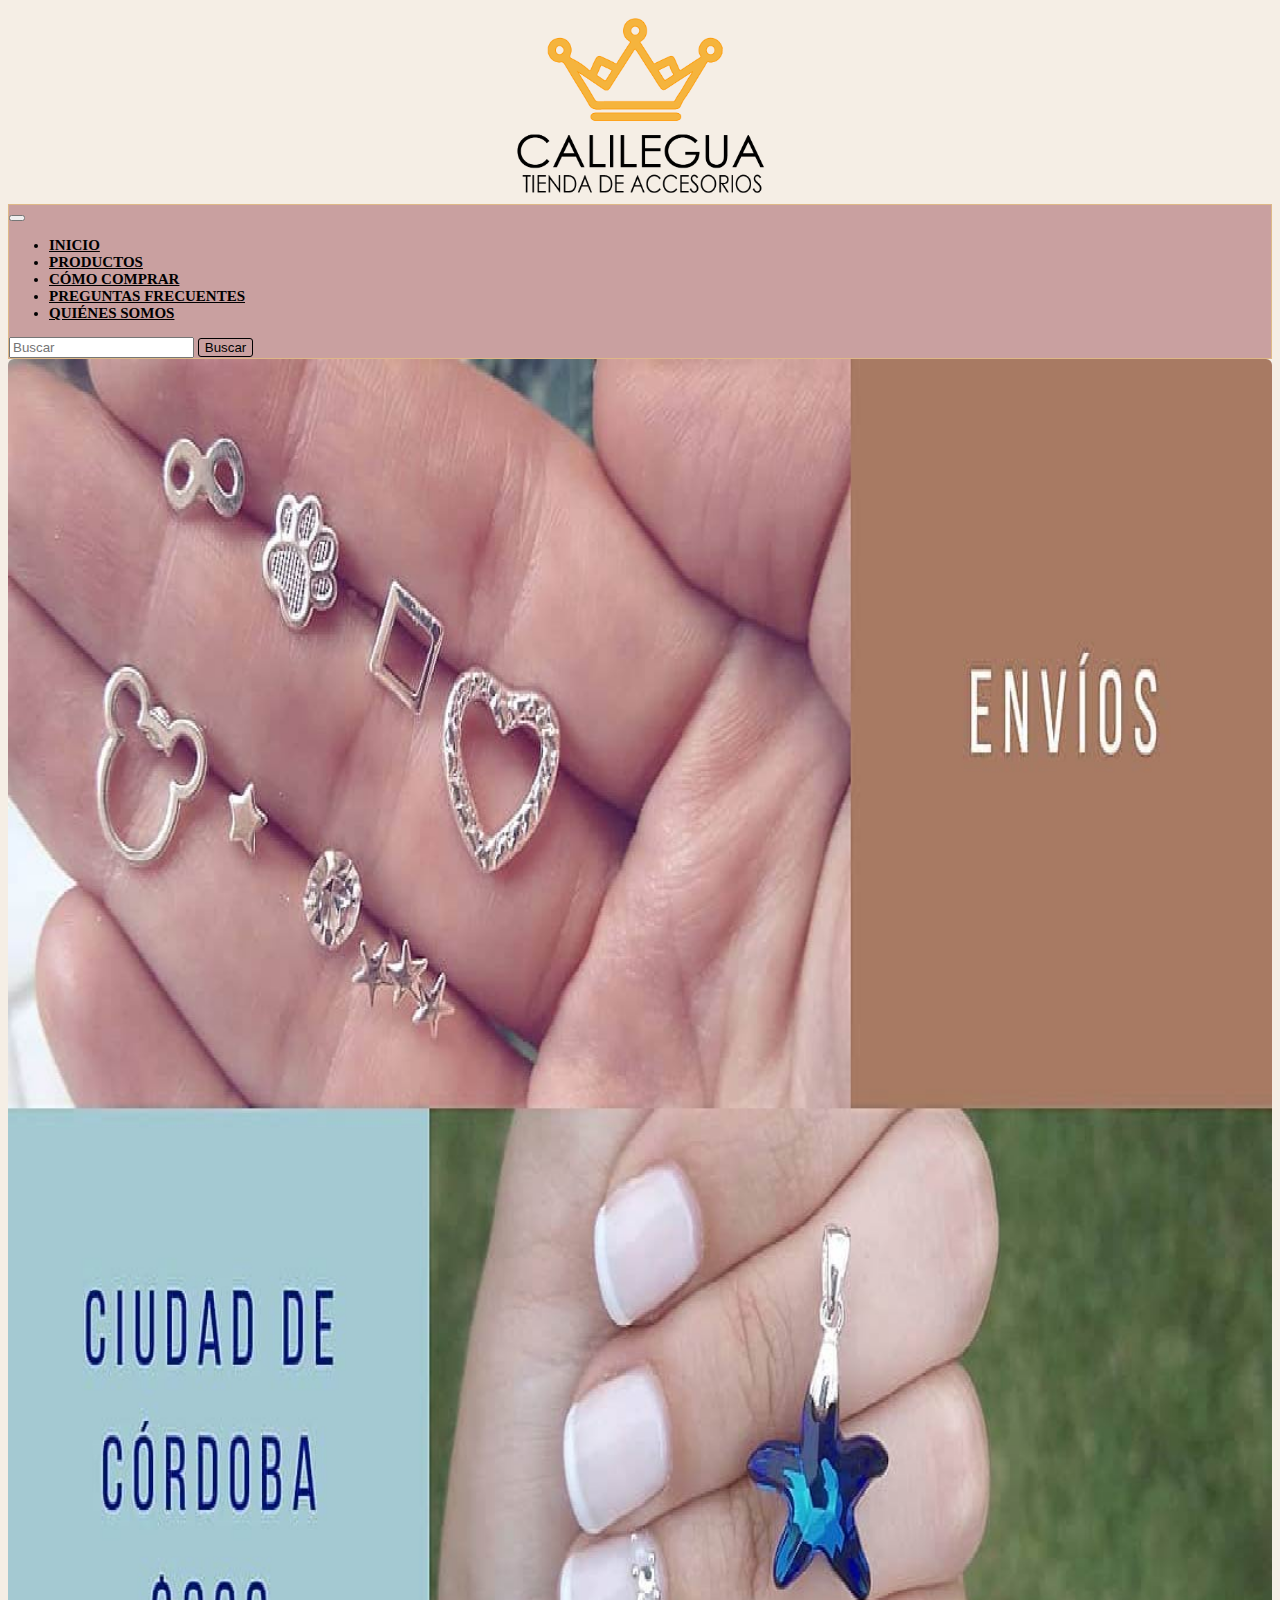
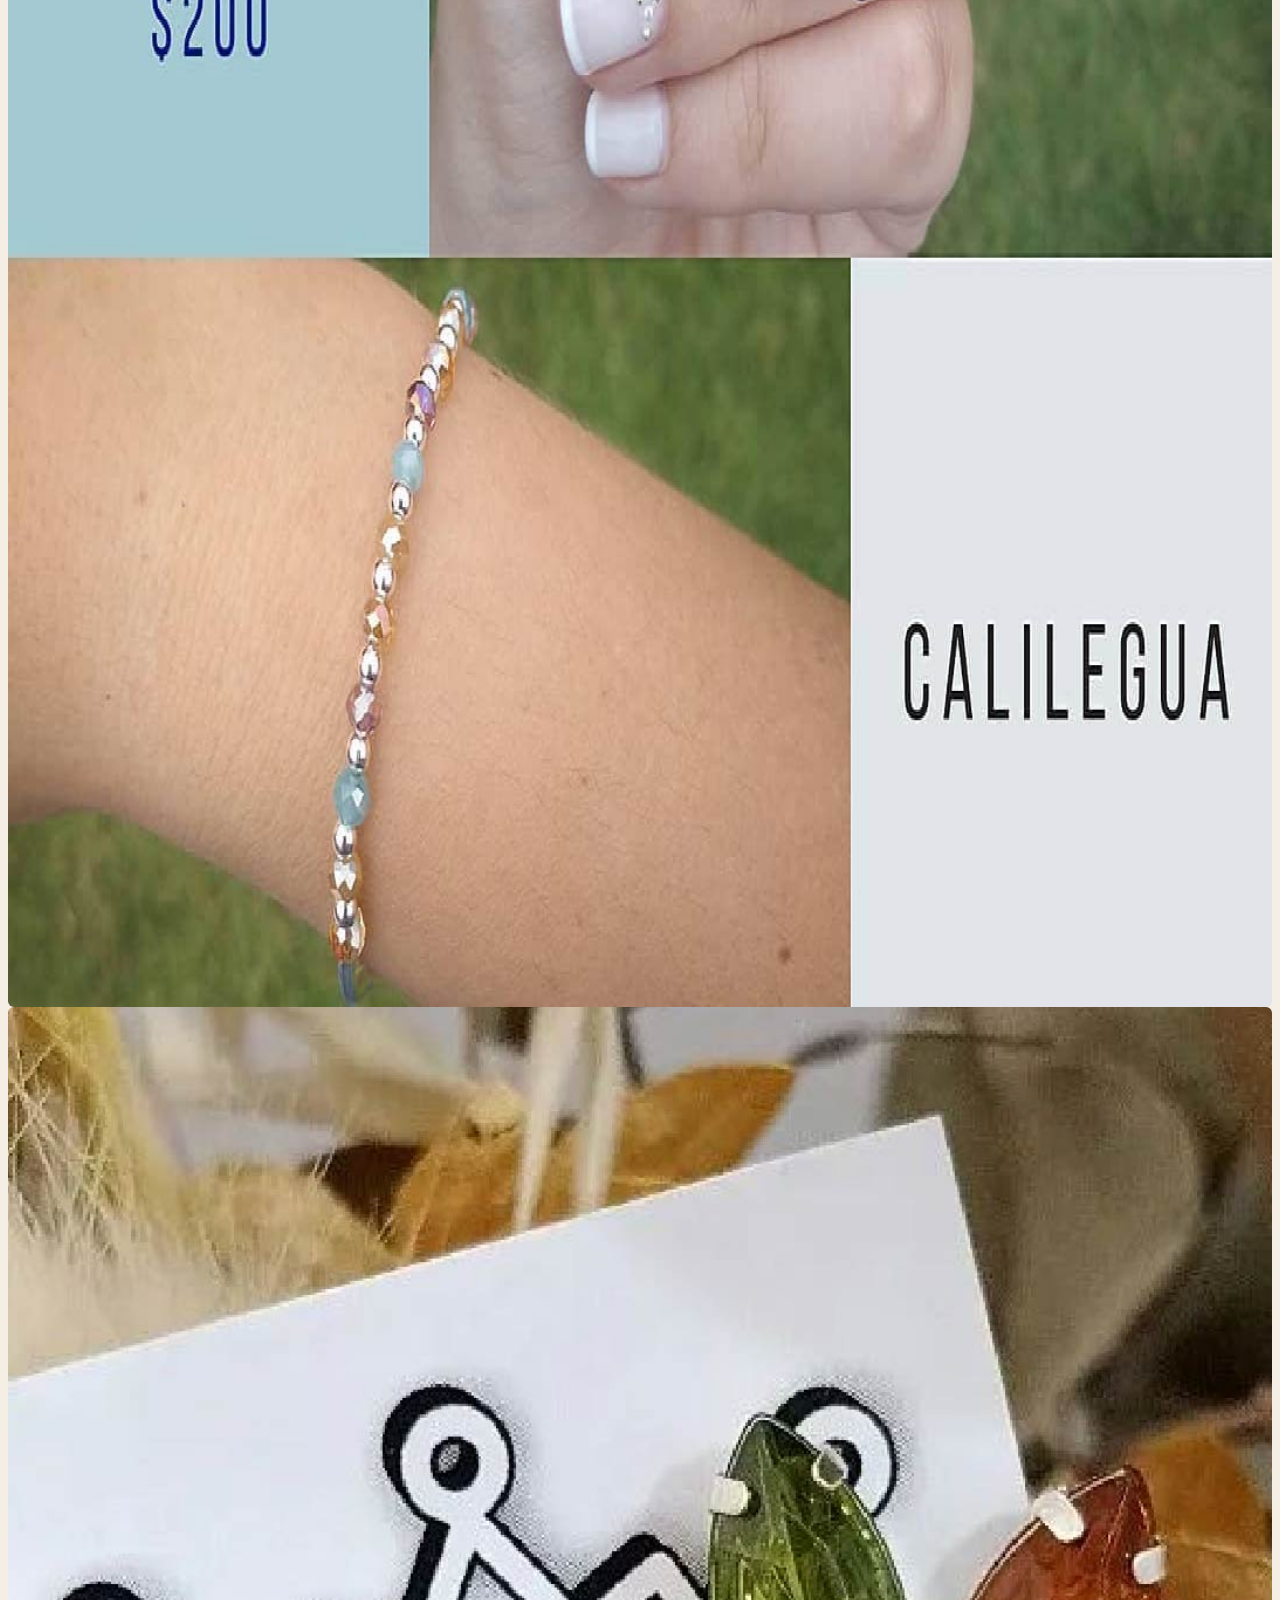
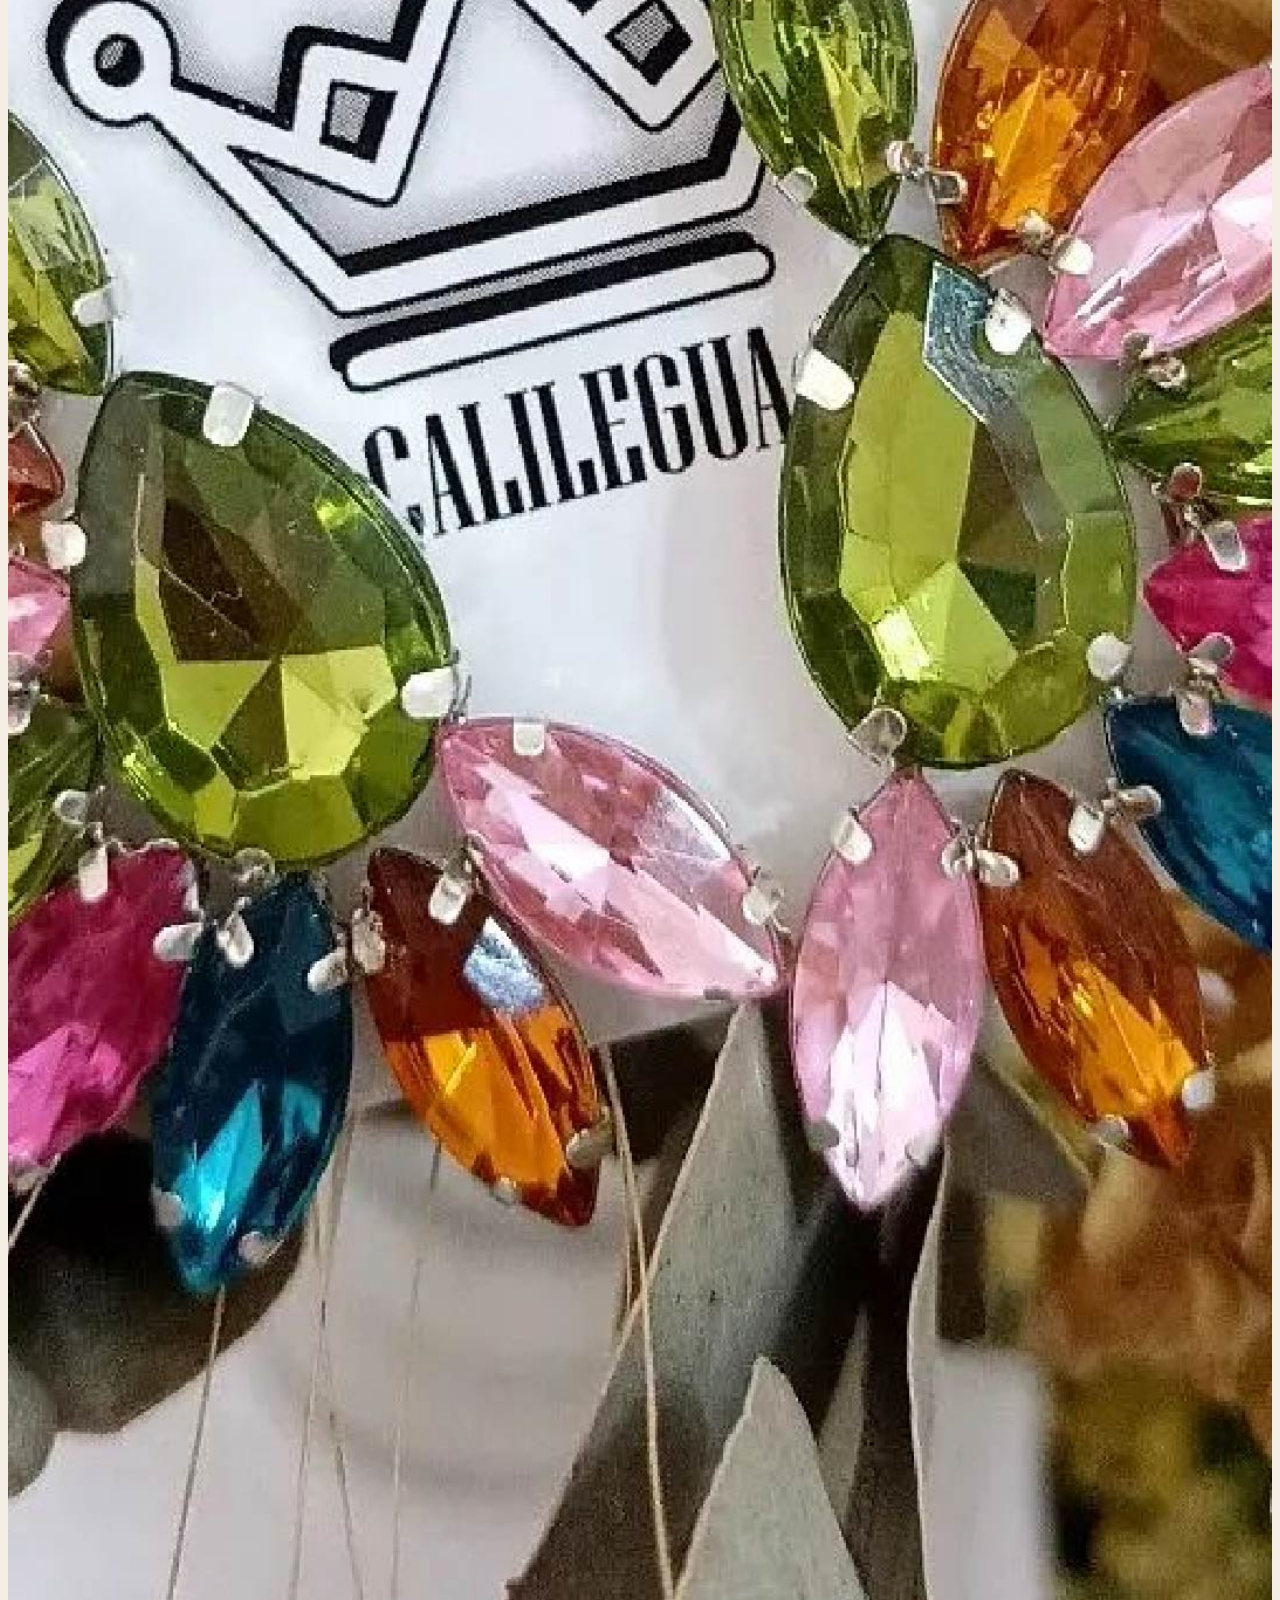
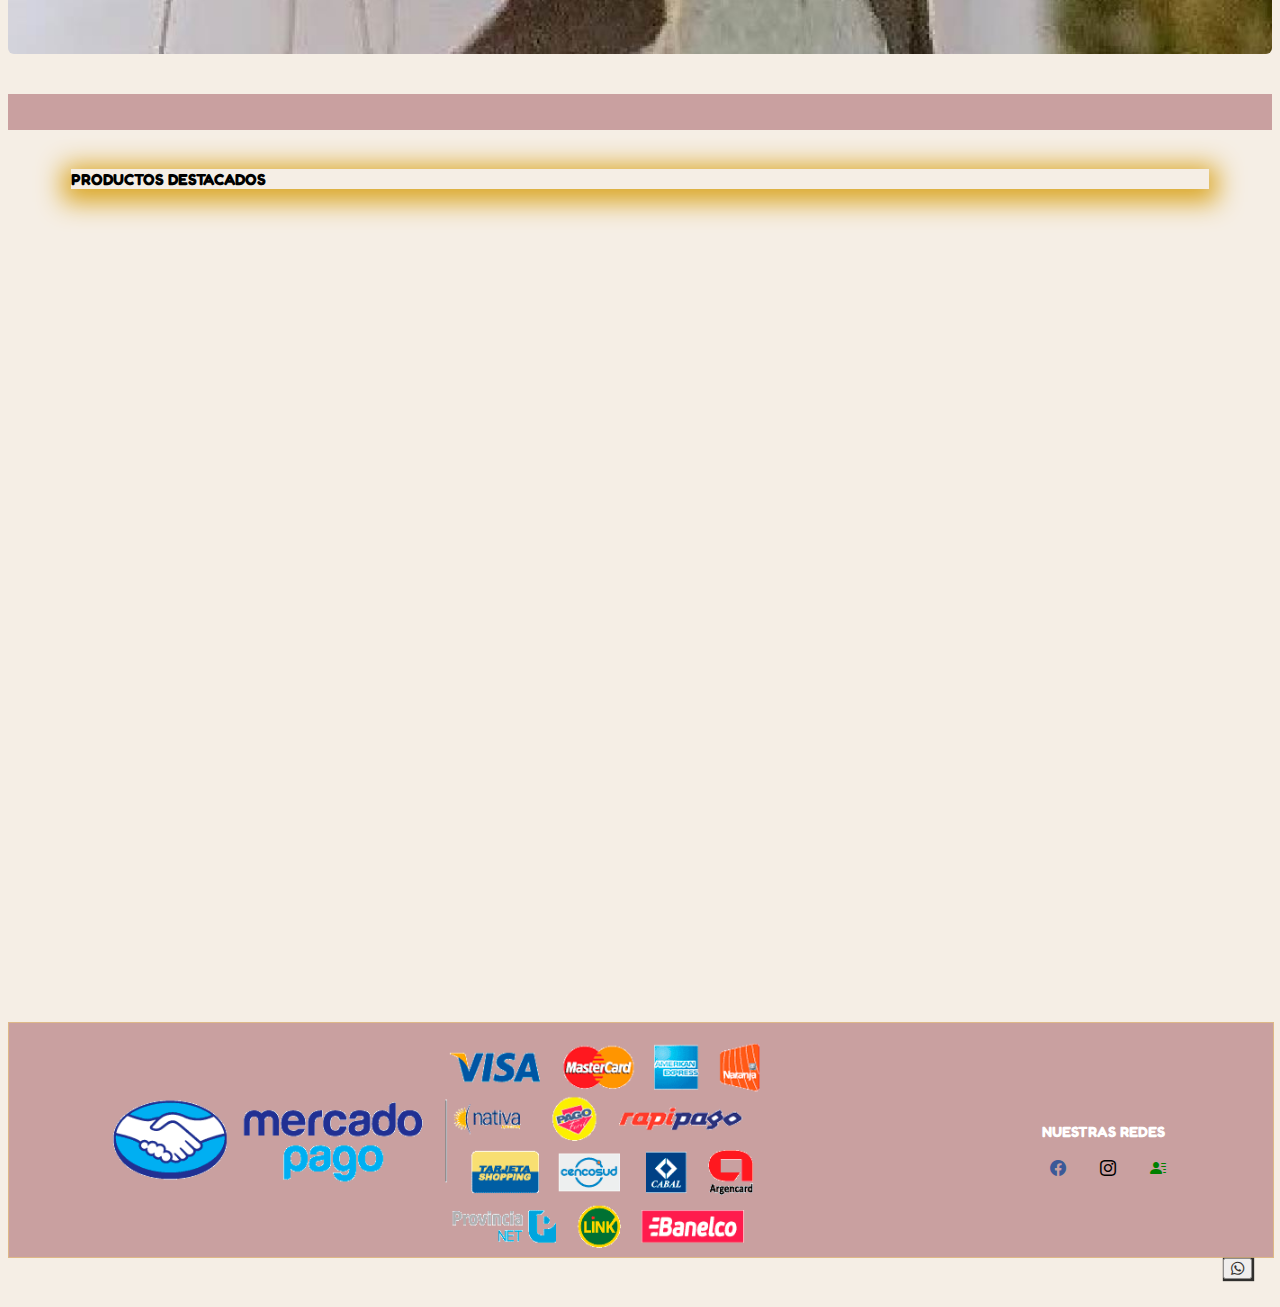
<file: index.html>
<!DOCTYPE html>
<html lang="en">
<head>
    <meta charset="UTF-8">
    <meta http-equiv="X-UA-Compatible" content="IE=edge">
    <meta name="viewport" content="width=device-width, initial-scale=1.0">
    <meta name="description" content="venta de accesorios de plata 925 y fantasia. De cordoba para todo argentina.Envios sin cargo">
    <meta name="keywords" content="plata925, plata, 925, accesorios, calilegua, anillos, aros, pulseras, ruanas, fantasia, colgates, dijes, pañuelos, colgate, collar">
    <link href="https://cdn.jsdelivr.net/npm/bootstrap@5.1.3/dist/css/bootstrap.min.css" rel="stylesheet" integrity="sha384-1BmE4kWBq78iYhFldvKuhfTAU6auU8tT94WrHftjDbrCEXSU1oBoqyl2QvZ6jIW3" crossorigin="anonymous">
    <link rel="stylesheet" href="https://cdn.jsdelivr.net/npm/bootstrap-icons@1.8.1/font/bootstrap-icons.css">
    <link rel="preconnect" href="https://fonts.googleapis.com">
    <link rel="preconnect" href="https://fonts.gstatic.com" crossorigin>
    <link href="https://fonts.googleapis.com/css2?family=Fredoka+One&display=swap" rel="stylesheet">
    <link rel="shortcut icon" href="./IMAGENES/favicon-32x32.png">
    <link rel="stylesheet" href="https://cdnjs.cloudflare.com/ajax/libs/animate.css/4.1.1/animate.min.css">
    <link rel="stylesheet" href="./css/estilo.css">
    <title>Calilegua Tienda de Accerosios-home</title>
</head>
<body>

  <!--LOGO-->
  <header class="logo">
    <a href="index.html">
      <img  src="./IMAGENES/LOGO.png" class="log" alt="logo calilegua tienda de accesorios">
    </a>
  </header>
 
  <!--BARRA NAVEGACION-->
    <nav class="navbar navbar-expand-lg navbar-light bg-nav sticky-top">
        <div class="container">
          <a class="navbar-brand" href="#"></a>
          <button class="navbar-toggler" type="button" data-bs-toggle="collapse" data-bs-target="#navbarSupportedContent" aria-controls="navbarSupportedContent" aria-expanded="false" aria-label="Toggle navigation">
            <span class="navbar-toggler-icon"></span>
          </button>
          <div class="collapse navbar-collapse" id="navbarSupportedContent">
            <ul class="navbar-nav me-auto mb-2 mb-lg-0">
              <li class="nav-item">
                <a class="nav-link" href="./index.html">INICIO</a>
              </li>
              <li class="nav-item">
                <a class="nav-link" href="./PRODUCTOS/productos.html">PRODUCTOS</a>
              </li>
              <li class="nav-item">
                <a class="nav-link" href="./COMO COMPRAR/como_comprar.html">CÓMO COMPRAR</a>
              </li>
              <li class="nav-item">
                <a class="nav-link" href="./PREGUNTAS FRECUENTES/preguntas_frecuentes.html">PREGUNTAS FRECUENTES</a>
              </li>
              <li class="nav-item">
                <a class="nav-link" href="./QUIENES SOMOS/quinessomos.html">QUIÉNES SOMOS</a>
              </li>
            </ul>
            <form class="d-flex">
              <input class="form-control me-2" type="search" placeholder="Buscar" aria-label="Search">
              <button class="btn btn-color" type="submit">Buscar</button>
            </form>
          </div>
        </div>
      </nav>
      
      <!--IMAGEN INFO-->
       <main class="conteiner">
          <div class="row">
              <div class="col-xs-6 col-ms-6 col-lg-6 p-5  fotos">  
                <img class="img1" src="./IMAGENES/foto_Mesa de trabajo 1.jpg" alt="promocion envio $200">
              </div>
              <div class="col-xs-6 col-ms-6 col-lg-6 p-5  fotos">
              <img class="img2 " src="./IMAGENES/foto2_Mesa de trabajo 1.jpg" alt="prodcutos fantasia">
              </div>
            
          </div>

          <!--CARTELES INFORMATIVOS-->
          <div class="row cajaTex">
              <div class="col-12 p-5 text-center text1">
                    <h4 class="hcartel wow animate__animated animate__zoomInUp">
                       PLATA 925 - ACCESORIOS PERSONALIZADOS 
                    </h4>
               </div>
               <div class="col-12 p-5 text-center text2">
                   <h4 class="animacion hcartel">
                        PRODUCTOS DESTACADOS 
                   </h4>
               </div>
          </div>

          <!--PRODUCTOS DESTACADOS-->
          <section class="galeria wow animate__animated animate__fadeIn">
            <div id="element">
                <img id="p1"  class="imgG" src="./IMAGENES/img1.jpg" alt="dije estrella swarovsky">
             </div>
             <div >
                <img id="p2" class="imgG" src="./IMAGENES/img2.jpg" alt="anillos flores de plata">
             </div>
             <div >
                <img id ="p3" class="imgG" src="./IMAGENES/img3.jpg" alt=" dije susanito y cadena torsada">
             </div>
             <div >
                 <img class="imgG" src="./IMAGENES/img4.jpg" alt="dije cruz inflada y cadena">
             </div>
             <div >
                <img class="imgG" src="./IMAGENES/img5.jpg" alt="tobillera hope y bolitas de colores">
             </div>
             <div >
                <img class="imgG" src="./IMAGENES/img6.jpg" alt="pañuelo">
             </div>
             <div >
                 <img class="imgG" src="./IMAGENES/img7.jpg" alt="dije ojo y cadena">
              </div>
              <div >
                 <img class="imgG" src="./IMAGENES/img8.jpg" alt="aros fantasia blancos">
              </div>
    </section>

    <!--FOOTER-->
       </main>
      <footer class="contenedorfoot">
        <div class="foot">
          <div >
            <img class="pago" src="./IMAGENES/formas-pago.png" alt="medios de pago">
        </div>
          <div class="redes">
            <div class="iconos col-xs-6 col-ms-6 col-lg-12;">
              <h4 class="txtred">
                NUESTRAS REDES
              </h4>
              <a href="https://www.facebook.com/" target="_blanck"><i class=" bi-facebook fs-2"></i></a>
              <a href="https://www.instagram.com/" target="_blanck"><i class=" bi-instagram fs-2"></i></a>
              <a href="./CONTACTO/contacto.html" target="_blanck"><i class=" bi-person-lines-fill fs-2"></i></a>
           </div>
         </div>
        </div>
        
      </footer>
      <div class="botoW fixed-bottom">
       <a href="https://web.whatsapp.com/" target="_blank"> <button type="button" class="btn btn-success bi bi-whatsapp"></button></a>
      </div>

<script src="./JAVA_/index.js"></script>      
<!--SCRIPT WOW-->
<script src="./js/wow.min.js"></script><script>new WOW().init();</script>      
<!--SCRIPT BOOTSTRAP-->
<script src="https://cdn.jsdelivr.net/npm/bootstrap@5.1.3/dist/js/bootstrap.bundle.min.js" integrity="sha384-ka7Sk0Gln4gmtz2MlQnikT1wXgYsOg+OMhuP+IlRH9sENBO0LRn5q+8nbTov4+1p" crossorigin="anonymous"></script>    
</body>
</html>
</file>
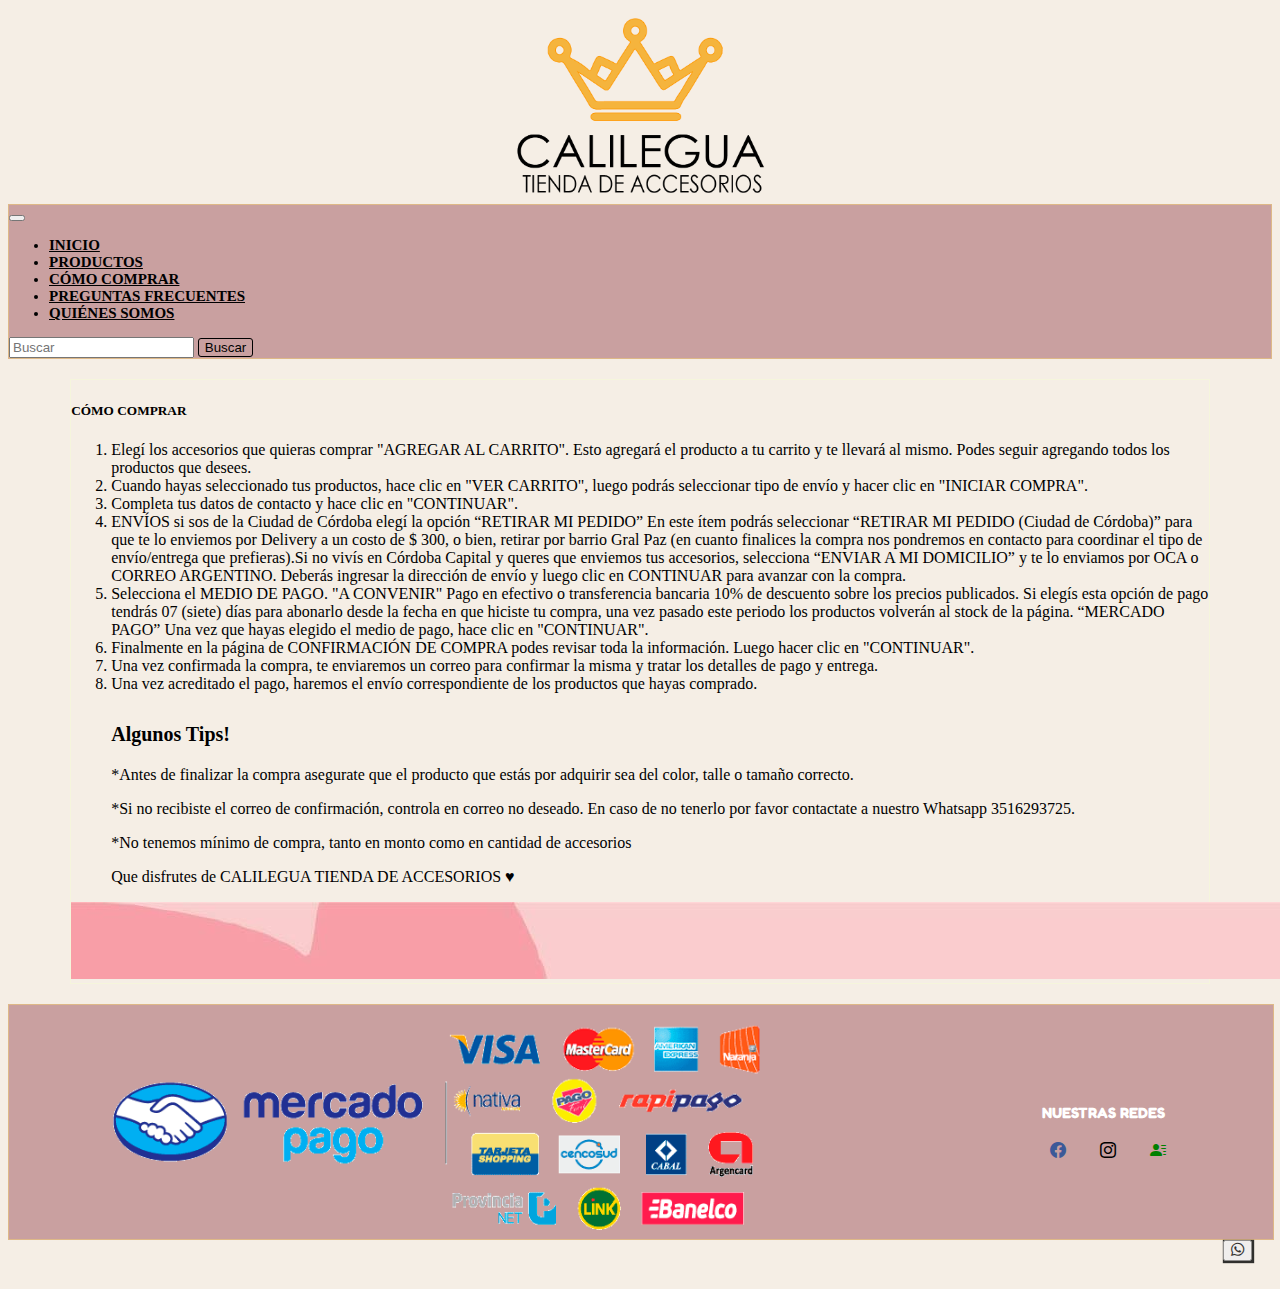
<file: COMO COMPRAR/como_comprar.html>
<!DOCTYPE html>
<html lang="en">
<head>
    <meta charset="UTF-8">
    <meta http-equiv="X-UA-Compatible" content="IE=edge">
    <meta name="viewport" content="width=device-width, initial-scale=1.0">
    <meta name="description" content="venta de accesorios de plata 925 y fantasia. De cordoba para todo argentina.Envios sin cargo">
    <meta name="keywords" content="como comprar, formas de compra, compra, comprar,plata925, plata, 925, accesorios, calilegua, anillos, aros, pulseras, ruanas, fantasia, colgates, dijes, pañuelos, colgate, collar">
    <link href="https://cdn.jsdelivr.net/npm/bootstrap@5.1.3/dist/css/bootstrap.min.css" rel="stylesheet" integrity="sha384-1BmE4kWBq78iYhFldvKuhfTAU6auU8tT94WrHftjDbrCEXSU1oBoqyl2QvZ6jIW3" crossorigin="anonymous">
    <link rel="stylesheet" href="https://cdn.jsdelivr.net/npm/bootstrap-icons@1.8.1/font/bootstrap-icons.css">
    <link rel="preconnect" href="https://fonts.googleapis.com">
    <link rel="preconnect" href="https://fonts.gstatic.com" crossorigin>
    <link href="https://fonts.googleapis.com/css2?family=Fredoka+One&display=swap" rel="stylesheet">
    <link rel="shortcut icon" href="../IMAGENES/favicon-32x32.png">
    <link rel="stylesheet" href="../css/estilo.css">
    <title>Calilegua Tienda de Accerosios-como comprar</title>
</head>
  <body>
    <!--LOGO-->
    <header class="logo">
      <a href="../index.html">
      <img  src="../IMAGENES/LOGO.png" class="log" alt="logo calilegua tienda de accesorios">
      </a>
  </header>

  <!--BARRA NAVEGACION-->
  <nav class="navbar navbar-expand-lg navbar-light bg-nav sticky-top">
    <div class="container">
      <a class="navbar-brand" href="#"></a>
      <button class="navbar-toggler" type="button" data-bs-toggle="collapse" data-bs-target="#navbarSupportedContent" aria-controls="navbarSupportedContent" aria-expanded="false" aria-label="Toggle navigation">
        <span class="navbar-toggler-icon"></span>
      </button>
      <div class="collapse navbar-collapse" id="navbarSupportedContent">
        <ul class="navbar-nav me-auto mb-2 mb-lg-0">
          <li class="nav-item">
            <a class="nav-link" href="../index.html">INICIO</a>
          </li>
          <li class="nav-item">
            <a class="nav-link" href="../PRODUCTOS/productos.html">PRODUCTOS</a>
          </li>
          <li class="nav-item">
            <a class="nav-link" href="../COMO COMPRAR/como_comprar.html">CÓMO COMPRAR</a>
          </li>
          <li class="nav-item">
            <a class="nav-link" href="../PREGUNTAS FRECUENTES/preguntas_frecuentes.html">PREGUNTAS FRECUENTES</a>
          </li>
          <li class="nav-item">
            <a class="nav-link" href="../QUIENES SOMOS/quinessomos.html">QUIÉNES SOMOS</a>
          </li>
        </ul>
        <form class="d-flex">
          <input class="form-control me-2" type="search" placeholder="Buscar" aria-label="Search">
          <button class="btn btn-color" type="submit">Buscar</button>
        </form>
      </div>
    </div>
  </nav>

  <!--COMO COMPRAR-->
  <main class="conteiner preg">
    <div class="card mb-3">
      <div class="card">
        <div class="card-body">
          <h5 class="card-title">CÓMO COMPRAR</h5>
          <section class="card-text">
              <ol>
                  <li>
                    Elegí los accesorios que quieras comprar "AGREGAR AL CARRITO". Esto agregará el producto a tu carrito y te llevará al mismo. Podes seguir agregando todos los productos que desees.
                  </li>
                  <li>
                    Cuando hayas seleccionado tus productos, hace clic en "VER CARRITO", luego podrás seleccionar tipo de envío y hacer clic en "INICIAR COMPRA".
                  </li>
                  <li>
                    Completa tus datos de contacto y hace clic en "CONTINUAR".
                  </li>
                  <li>
                    ENVÍOS si sos de la Ciudad de Córdoba elegí la opción “RETIRAR MI PEDIDO” En este ítem podrás seleccionar “RETIRAR MI PEDIDO (Ciudad de Córdoba)” para que te lo enviemos por Delivery a un costo de $ 300, o bien, retirar por barrio Gral Paz (en cuanto finalices la compra nos pondremos en contacto para coordinar el tipo de envío/entrega que prefieras).Si no vivís en Córdoba Capital y queres que enviemos tus accesorios, selecciona “ENVIAR A MI DOMICILIO” y te lo enviamos por OCA o CORREO ARGENTINO. Deberás ingresar la dirección de envío y luego clic en CONTINUAR para avanzar con la compra. 
                  </li>
                  <li>Selecciona el MEDIO DE PAGO.
                    "A CONVENIR" Pago en efectivo o transferencia bancaria 10% de descuento sobre los precios publicados. Si elegís esta opción de pago tendrás 07 (siete) días para abonarlo desde la fecha en que hiciste tu compra, una vez pasado este periodo los productos volverán al stock de la página. 
                    “MERCADO PAGO”
                    Una vez que hayas elegido el medio de pago, hace clic en "CONTINUAR".
                  </li>
                  <li>
                    Finalmente en la página de CONFIRMACIÓN DE COMPRA podes revisar toda la información. Luego hacer clic en "CONTINUAR".
                  </li>
                  <li>
                    Una vez confirmada la compra, te enviaremos un correo para confirmar la misma y tratar los detalles de pago y entrega.
                  </li>
                  <li>
                    Una vez acreditado el pago, haremos el envío correspondiente de los productos que hayas comprado.
                  </li>
                  <p class="n">
                    Algunos Tips!
                  </p>
                  <p>
                    *Antes de finalizar la compra asegurate que el producto que estás por adquirir sea del color, talle o tamaño correcto. 
                  </p>
                  <p>
                    *Si no recibiste el correo de confirmación, controla en correo no deseado. En caso de no tenerlo por favor contactate a nuestro Whatsapp 3516293725.
                  </p>
                  <p>
                    *No tenemos mínimo de compra, tanto en monto como en cantidad de accesorios</p>
                  <p>
                    Que disfrutes de CALILEGUA TIENDA DE ACCESORIOS ♥ 
                  </p>
              </ol>
          </section>
        </div>
        <img src="../IMAGENES/inferior_Mesa de trabajo 1.jpg" class="card-img-bottom" alt="borde inferior rosa">
        </div>
  </main>
<!--FOOTER-->
  <footer class="contenedorfoot">
    <div class="foot">
      <div >
        <img class="pago" src="../IMAGENES/formas-pago.png" alt="medios de pago">
      </div>
      <div class="redes">
        <div class="iconos col-xs-6 col-ms-6 col-lg-12;">
          <h4 class="txtred">
            NUESTRAS REDES
          </h4>
        <a href="https://www.facebook.com/" target="_blanck"><i class=" bi-facebook fs-2"></i></a>
        <a href="https://www.instagram.com/" target="_blanck"><i class=" bi-instagram fs-2"></i></a>
        <a href="../CONTACTO/contacto.html" target="_blanck"><i class=" bi-person-lines-fill fs-2"></i></a>
       </div>
     </div>
    </div>      
  </footer>

  <!--BOTON WS-->
  <div class="botoW fixed-bottom">
    <a href="https://web.whatsapp.com/" target="_blank"> <button type="button" class="btn btn-success bi bi-whatsapp"></button></a>
  
  <!--SCRIPT BOOTSTRAP-->
  <script src="https://cdn.jsdelivr.net/npm/bootstrap@5.1.3/dist/js/bootstrap.bundle.min.js" integrity="sha384-ka7Sk0Gln4gmtz2MlQnikT1wXgYsOg+OMhuP+IlRH9sENBO0LRn5q+8nbTov4+1p" crossorigin="anonymous"></script>        
</body>
</file>
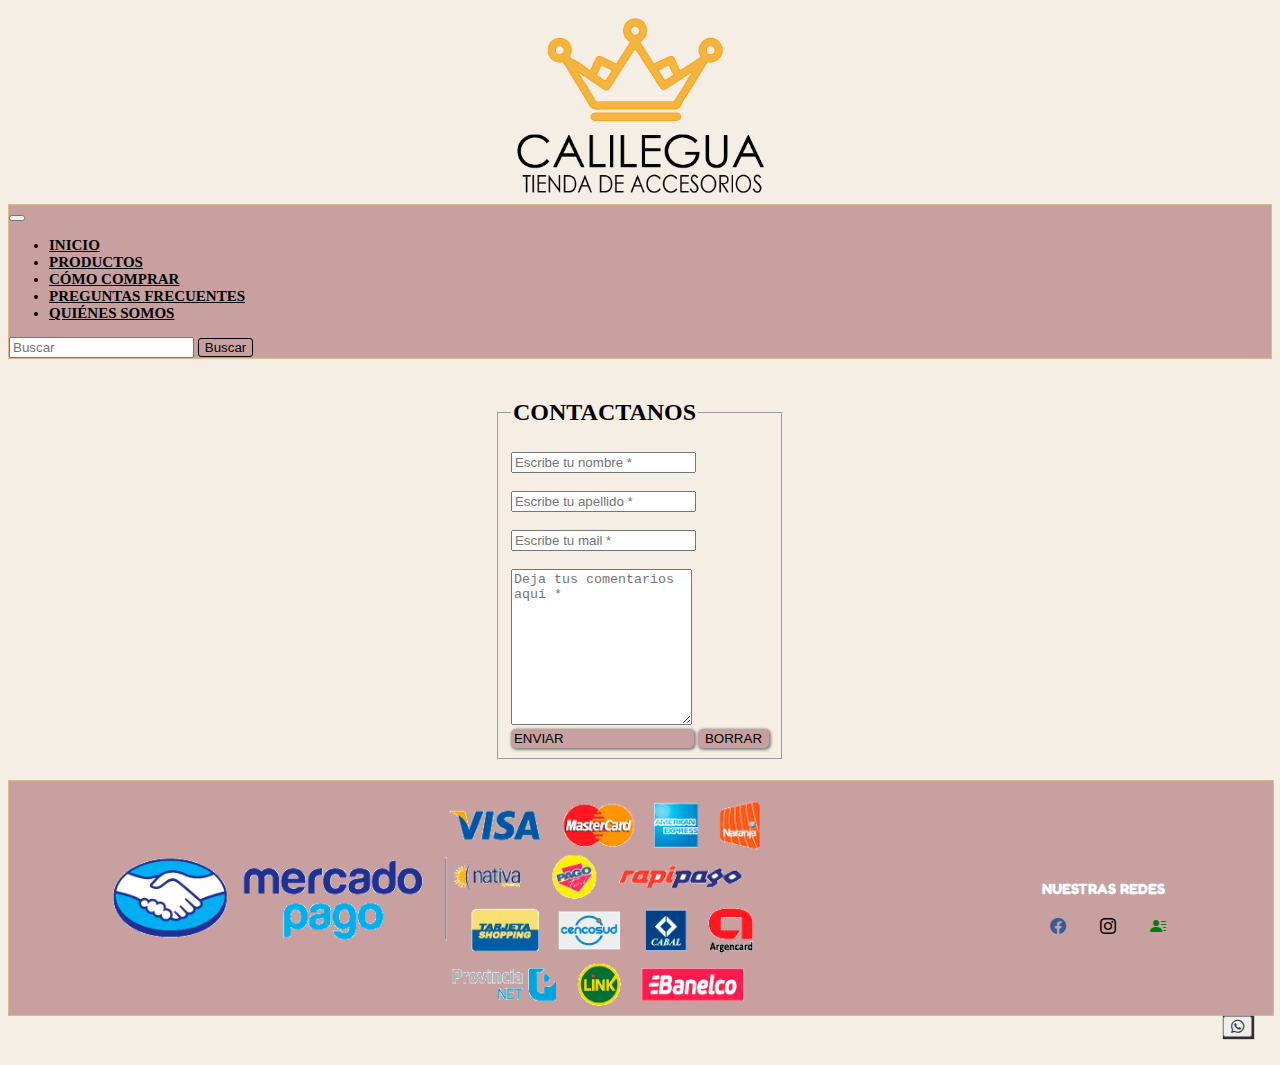
<file: CONTACTO/contacto.html>
<!DOCTYPE html>
<html lang="en">
<head>
    <meta charset="UTF-8">
    <meta http-equiv="X-UA-Compatible" content="IE=edge">
    <meta name="viewport" content="width=device-width, initial-scale=1.0">
    <meta name="description" content="venta de accesorios de plata 925 y fantasia. De cordoba para todo argentina.Envios sin cargo">
    <meta name="keywords" content="contacto, contactanos, escribinos, formulario de contacto,plata925, plata, 925, accesorios, calilegua, anillos, aros, pulseras, ruanas, fantasia, colgates, dijes, pañuelos, colgate, collar">
    <link href="https://cdn.jsdelivr.net/npm/bootstrap@5.1.3/dist/css/bootstrap.min.css" rel="stylesheet" integrity="sha384-1BmE4kWBq78iYhFldvKuhfTAU6auU8tT94WrHftjDbrCEXSU1oBoqyl2QvZ6jIW3" crossorigin="anonymous">
    <link rel="stylesheet" href="https://cdn.jsdelivr.net/npm/bootstrap-icons@1.8.1/font/bootstrap-icons.css">
    <link rel="preconnect" href="https://fonts.googleapis.com">
    <link rel="preconnect" href="https://fonts.gstatic.com" crossorigin>
    <link href="https://fonts.googleapis.com/css2?family=Fredoka+One&display=swap" rel="stylesheet">
    <link rel="shortcut icon" href="../IMAGENES/favicon-32x32.png">
    <link rel="stylesheet" href="../css/estilo.css">
    <title>Calilegua Tienda de Accerosios-home</title>
</head>

<!--LOGO-->
  <body>
    <header class="logo">
      <a href="../index.html">
      <img  src="../IMAGENES/LOGO.png" class="log" alt="logo calilegua tienda de accesorios">
      </a>
  </header>
  <nav class="navbar navbar-expand-lg navbar-light bg-nav sticky-top">
    <div class="container">
      <a class="navbar-brand" href="#"></a>
      <button class="navbar-toggler" type="button" data-bs-toggle="collapse" data-bs-target="#navbarSupportedContent" aria-controls="navbarSupportedContent" aria-expanded="false" aria-label="Toggle navigation">
        <span class="navbar-toggler-icon"></span>
      </button>
      <div class="collapse navbar-collapse" id="navbarSupportedContent">
        <ul class="navbar-nav me-auto mb-2 mb-lg-0">
          <li class="nav-item">
            <a class="nav-link" href="../index.html">INICIO</a>
          </li>
          <li class="nav-item">
            <a class="nav-link" href="../PRODUCTOS/productos.html">PRODUCTOS</a>
          </li>
          <li class="nav-item">
            <a class="nav-link" href="../COMO COMPRAR/como_comprar.html">CÓMO COMPRAR</a>
          </li>
          <li class="nav-item">
            <a class="nav-link" href="../PREGUNTAS FRECUENTES/preguntas_frecuentes.html">PREGUNTAS FRECUENTES</a>
          </li>
          <li class="nav-item">
            <a class="nav-link" href="../QUIENES SOMOS/quinessomos.html">QUIÉNES SOMOS</a>
          </li>
        </ul>
        <form class="d-flex">
          <input class="form-control me-2" type="search" placeholder="Buscar" aria-label="Search">
          <button class="btn btn-color" type="submit">Buscar</button>
        </form>
      </div>
    </div>
  </nav>

  <!--CONTACTO-->
  <main>
    <section class="C">
      <form  action="">
          <fieldset class="contac">
              <legend><h2>CONTACTANOS</h2></legend>
                 <div>
                 <input id="nom" type="text" placeholder="Escribe tu nombre *" name="nombre" required>
                 </div><br>
                 <div>
                 <input id="ape" type="text" placeholder="Escribe tu apellido *" name="apellido" required>
                  </div><br>
                 <div>
                 <input id="email" type="mail" placeholder="Escribe tu mail *" name="mail" required>
                 </div><br>
                 <div>
                  <textarea id="comentar" name="comentario" placeholder="Deja tus comentarios aquí *" cols="20" rows="10" required></textarea>
                  </div>
                  <input  class="bt" type="submit "      value="ENVIAR"  onclick="enviarConsulta()"> 
                  <input class="bt" type="reset"  value="BORRAR">
      </fieldset>
      </form>
  </section>
  </main>

  <!--FOOTER-->
  <footer class="contenedorfoot">
    <div class="foot">
      <div >
        <img class="pago" src="../IMAGENES/formas-pago.png" alt="medios de pago">
      </div>
      <div class="redes">
        <div class="iconos col-xs-6 col-ms-6 col-lg-12;">
          <h4 class="txtred">
            NUESTRAS REDES
          </h4>
        <a href="https://www.facebook.com/" target="_blanck"><i class=" bi-facebook fs-2"></i></a>
        <a href="https://www.instagram.com/" target="_blanck"><i class=" bi-instagram fs-2"></i></a>
        <a href="./CONTACTO/contacto.html" target="_blanck"><i class=" bi-person-lines-fill fs-2"></i></a>
       </div>
      </div>
    </div>  
  </footer>

  <!--JS-->

  <scrip src="contacto.js"></scrip>


  <!--BOTON WS-->
  <div class="botoW fixed-bottom">
    <a href="https://web.whatsapp.com/" target="_blank"> <button type="button" class="btn btn-success bi bi-whatsapp"></button></a>

  <!--SCRIPT BOOTSTRAP-->
  <script src="https://cdn.jsdelivr.net/npm/bootstrap@5.1.3/dist/js/bootstrap.bundle.min.js" integrity="sha384-ka7Sk0Gln4gmtz2MlQnikT1wXgYsOg+OMhuP+IlRH9sENBO0LRn5q+8nbTov4+1p" crossorigin="anonymous"></script>        
</body>
</file>
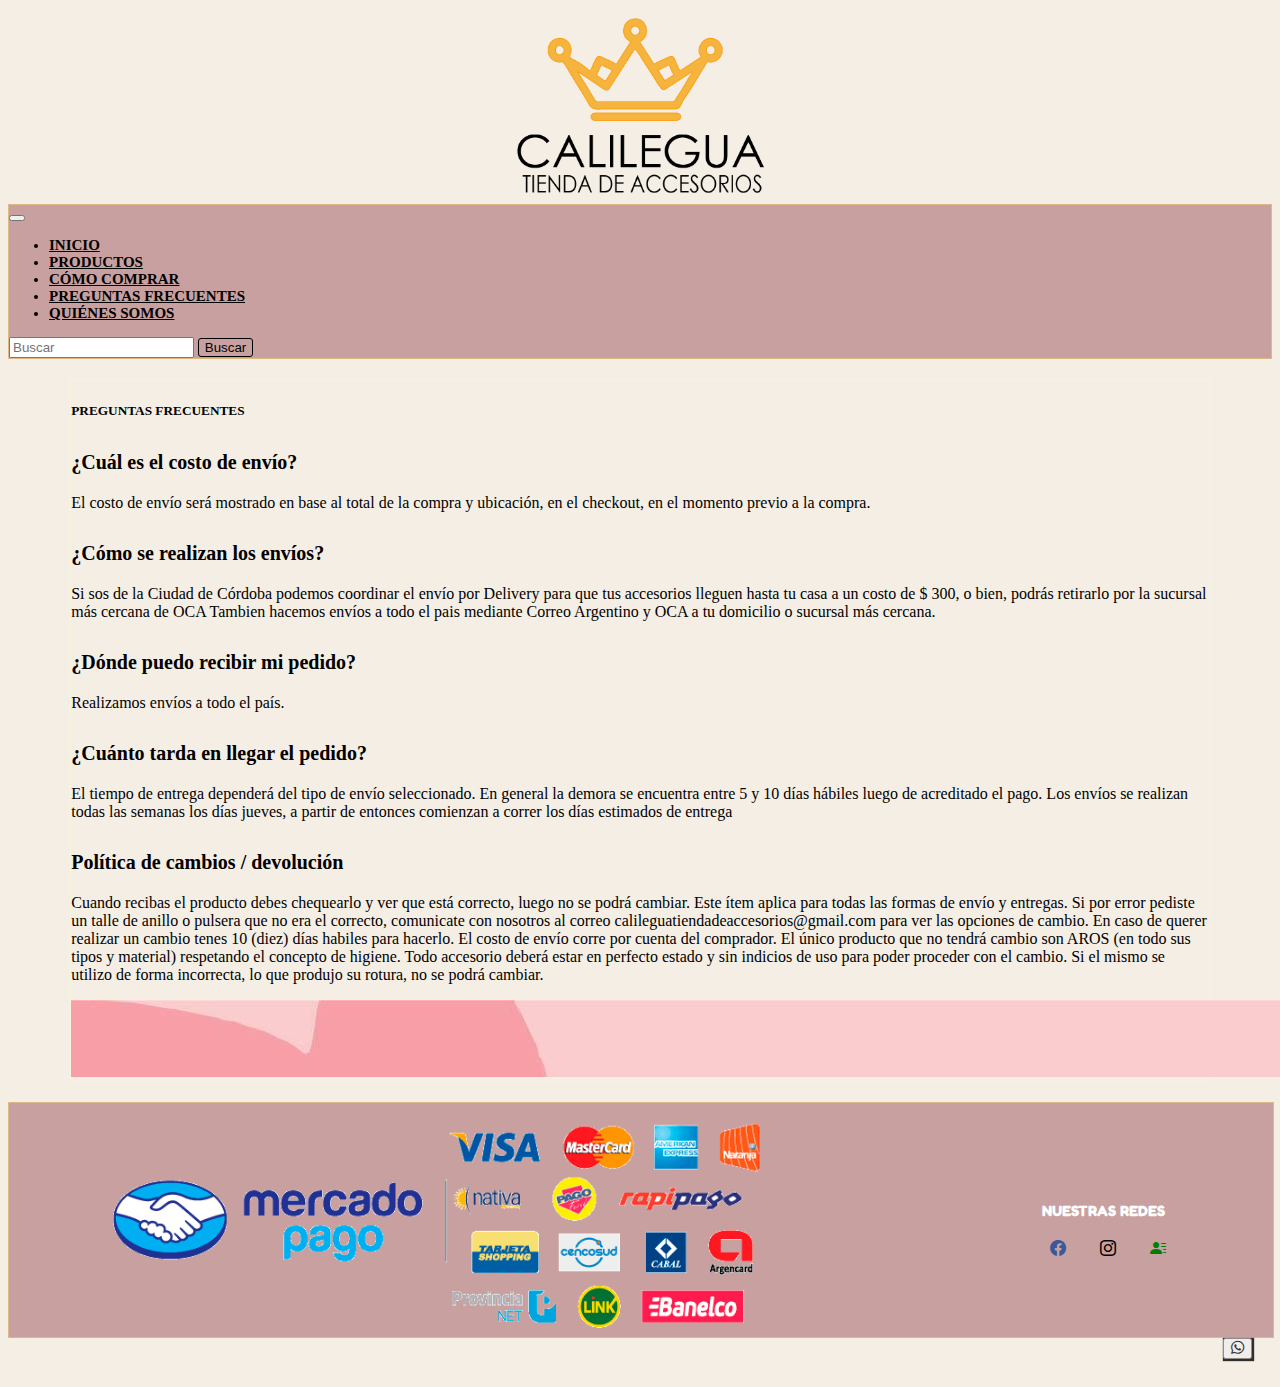
<file: PREGUNTAS FRECUENTES/preguntas_frecuentes.html>
<!DOCTYPE html>
<html lang="en">
<head>
    <meta charset="UTF-8">
    <meta http-equiv="X-UA-Compatible" content="IE=edge">
    <meta name="viewport" content="width=device-width, initial-scale=1.0">
    <meta name="description" content="venta de accesorios de plata 925 y fantasia. De cordoba para todo argentina.Envios sin cargo">
    <meta name="keywords" content="preguntas, preguntas frecuentes, plata925, plata, 925, accesorios, calilegua, anillos, aros, pulseras, ruanas, fantasia, colgates, dijes, pañuelos, colgate, collar">
    <link href="https://cdn.jsdelivr.net/npm/bootstrap@5.1.3/dist/css/bootstrap.min.css" rel="stylesheet" integrity="sha384-1BmE4kWBq78iYhFldvKuhfTAU6auU8tT94WrHftjDbrCEXSU1oBoqyl2QvZ6jIW3" crossorigin="anonymous">
    <link rel="stylesheet" href="https://cdn.jsdelivr.net/npm/bootstrap-icons@1.8.1/font/bootstrap-icons.css">
    <link rel="preconnect" href="https://fonts.googleapis.com">
    <link rel="preconnect" href="https://fonts.gstatic.com" crossorigin>
    <link href="https://fonts.googleapis.com/css2?family=Fredoka+One&display=swap" rel="stylesheet">
    <link rel="shortcut icon" href="../IMAGENES/favicon-32x32.png">
    <link rel="stylesheet" href="../css/estilo.css">
    <title>Calilegua Tienda de Accerosios-preguntas</title>
</head>
  <body>
    <!--LOGO-->
      <header class="logo">
            <a href="../index.html">
            <img  src="../IMAGENES/LOGO.png" class="log" alt="logo calilegua tienda de accesorios">
            </a>
      </header>

      <!--BARRA NAVEGACION-->
      <nav class="navbar navbar-expand-lg navbar-light bg-nav sticky-top">
        <div class="container">
          <a class="navbar-brand" href="#"></a>
          <button class="navbar-toggler" type="button" data-bs-toggle="collapse" data-bs-target="#navbarSupportedContent" aria-controls="navbarSupportedContent" aria-expanded="false" aria-label="Toggle navigation">
            <span class="navbar-toggler-icon"></span>
          </button>
          <div class="collapse navbar-collapse" id="navbarSupportedContent">
            <ul class="navbar-nav me-auto mb-2 mb-lg-0">
              <li class="nav-item">
                <a class="nav-link" href="../index.html">INICIO</a>
              </li>
              <li class="nav-item">
                <a class="nav-link" href="../PRODUCTOS/productos.html">PRODUCTOS</a>
              </li>
              <li class="nav-item">
                <a class="nav-link" href="../COMO COMPRAR/como_comprar.html">CÓMO COMPRAR</a>
              </li>
              <li class="nav-item">
                <a class="nav-link" href="../PREGUNTAS FRECUENTES/preguntas_frecuentes.html">PREGUNTAS FRECUENTES</a>
              </li>
              <li class="nav-item">
                <a class="nav-link" href="../QUIENES SOMOS/quinessomos.html">QUIÉNES SOMOS</a>
              </li>
            </ul>
            <form class="d-flex">
              <input class="form-control me-2" type="search" placeholder="Buscar" aria-label="Search">
              <button class="btn btn-color" type="submit">Buscar</button>
            </form>
          </div>
        </div>
      </nav>  

      <!--PREGUNTAS FRECUENTES-->
      <main class="conteiner preg">
        <div class="card mb-3">
          <div class="card">
            <div class="card-body">
              <h5 class="card-title">PREGUNTAS FRECUENTES</h5>
              <section class="card-text">
                  <p class="n">¿Cuál es el costo de envío?</p>

                  <p>El costo de envío será mostrado en base al total de la compra y ubicación, en el checkout, en el momento previo a la compra.</p>
                  <p class="n">¿Cómo se realizan los envíos?</p>

                  <p>Si sos de la Ciudad de Córdoba podemos coordinar el envío por Delivery para que tus accesorios lleguen hasta tu casa a un costo de $ 300, o bien, podrás retirarlo por la sucursal más cercana de OCA
                  Tambien hacemos envíos a todo el pais mediante Correo Argentino y OCA a tu domicilio o sucursal más cercana. </p>
                  <p class="n">¿Dónde puedo recibir mi pedido?</p>

                    <p>Realizamos envíos a todo el país.</p>
                  <p class="n">¿Cuánto tarda en llegar el pedido?</p>

                    <p>El tiempo de entrega dependerá del tipo de envío seleccionado. En general la demora se encuentra entre 5 y 10 días hábiles luego de acreditado el pago.
                    Los envíos se realizan todas las semanas los días jueves, a partir de entonces comienzan a correr los días estimados de entrega</p>
                  <p class="n">Política de cambios / devolución</p>

                  <p>Cuando recibas el producto debes chequearlo y ver que está correcto, luego no se podrá cambiar. Este ítem aplica para todas las formas de envío y entregas. 
                  Si por error pediste un talle de anillo o pulsera que no era el correcto, comunicate con nosotros al correo calileguatiendadeaccesorios@gmail.com para ver las opciones de cambio.
                  En caso de querer realizar un cambio tenes 10 (diez) días habiles para hacerlo. El costo de envío corre por cuenta del comprador.
                  El único producto que no tendrá cambio son AROS (en todo sus tipos y material) respetando el concepto de higiene. 
                  Todo accesorio deberá estar en perfecto estado y sin indicios de uso para poder proceder con el cambio. Si el mismo se utilizo de forma incorrecta, lo que produjo su rotura, no se podrá
                  cambiar. </p>
              </section>
            </div>
            <img src="../IMAGENES/inferior_Mesa de trabajo 1.jpg" class="card-img-bottom" alt="borde inferiror rosa">
          </div>
      </main>
<!--FOOTER-->

      <footer class="contenedorfoot">
        <div class="foot">
          <div >
            <img class="pago" src="../IMAGENES/formas-pago.png" alt="medios de pago">
          </div>
          <div class="redes">
            <div class="iconos col-xs-6 col-ms-6 col-lg-12;">
              <h4 class="txtred">
                NUESTRAS REDES
              </h4>
              <a href="https://www.facebook.com/" target="_blanck"><i class=" bi-facebook fs-2"></i></a>
              <a href="https://www.instagram.com/" target="_blanck"><i class=" bi-instagram fs-2"></i></a>
              <a href="../CONTACTO/contacto.html" target="_blanck"><i class=" bi-person-lines-fill fs-2"></i></a>
           </div>
        </div>
      </footer>
    <!--BOTON WS-->
    <div class="botoW fixed-bottom">
      <a href="https://web.whatsapp.com/" target="_blank"> <button type="button" class="btn btn-success bi bi-whatsapp"></button></a>  

<!--SCRIPT BOOTSTRAP-->
<script src="https://cdn.jsdelivr.net/npm/bootstrap@5.1.3/dist/js/bootstrap.bundle.min.js" integrity="sha384-ka7Sk0Gln4gmtz2MlQnikT1wXgYsOg+OMhuP+IlRH9sENBO0LRn5q+8nbTov4+1p" crossorigin="anonymous"></script>        
</body>
</file>
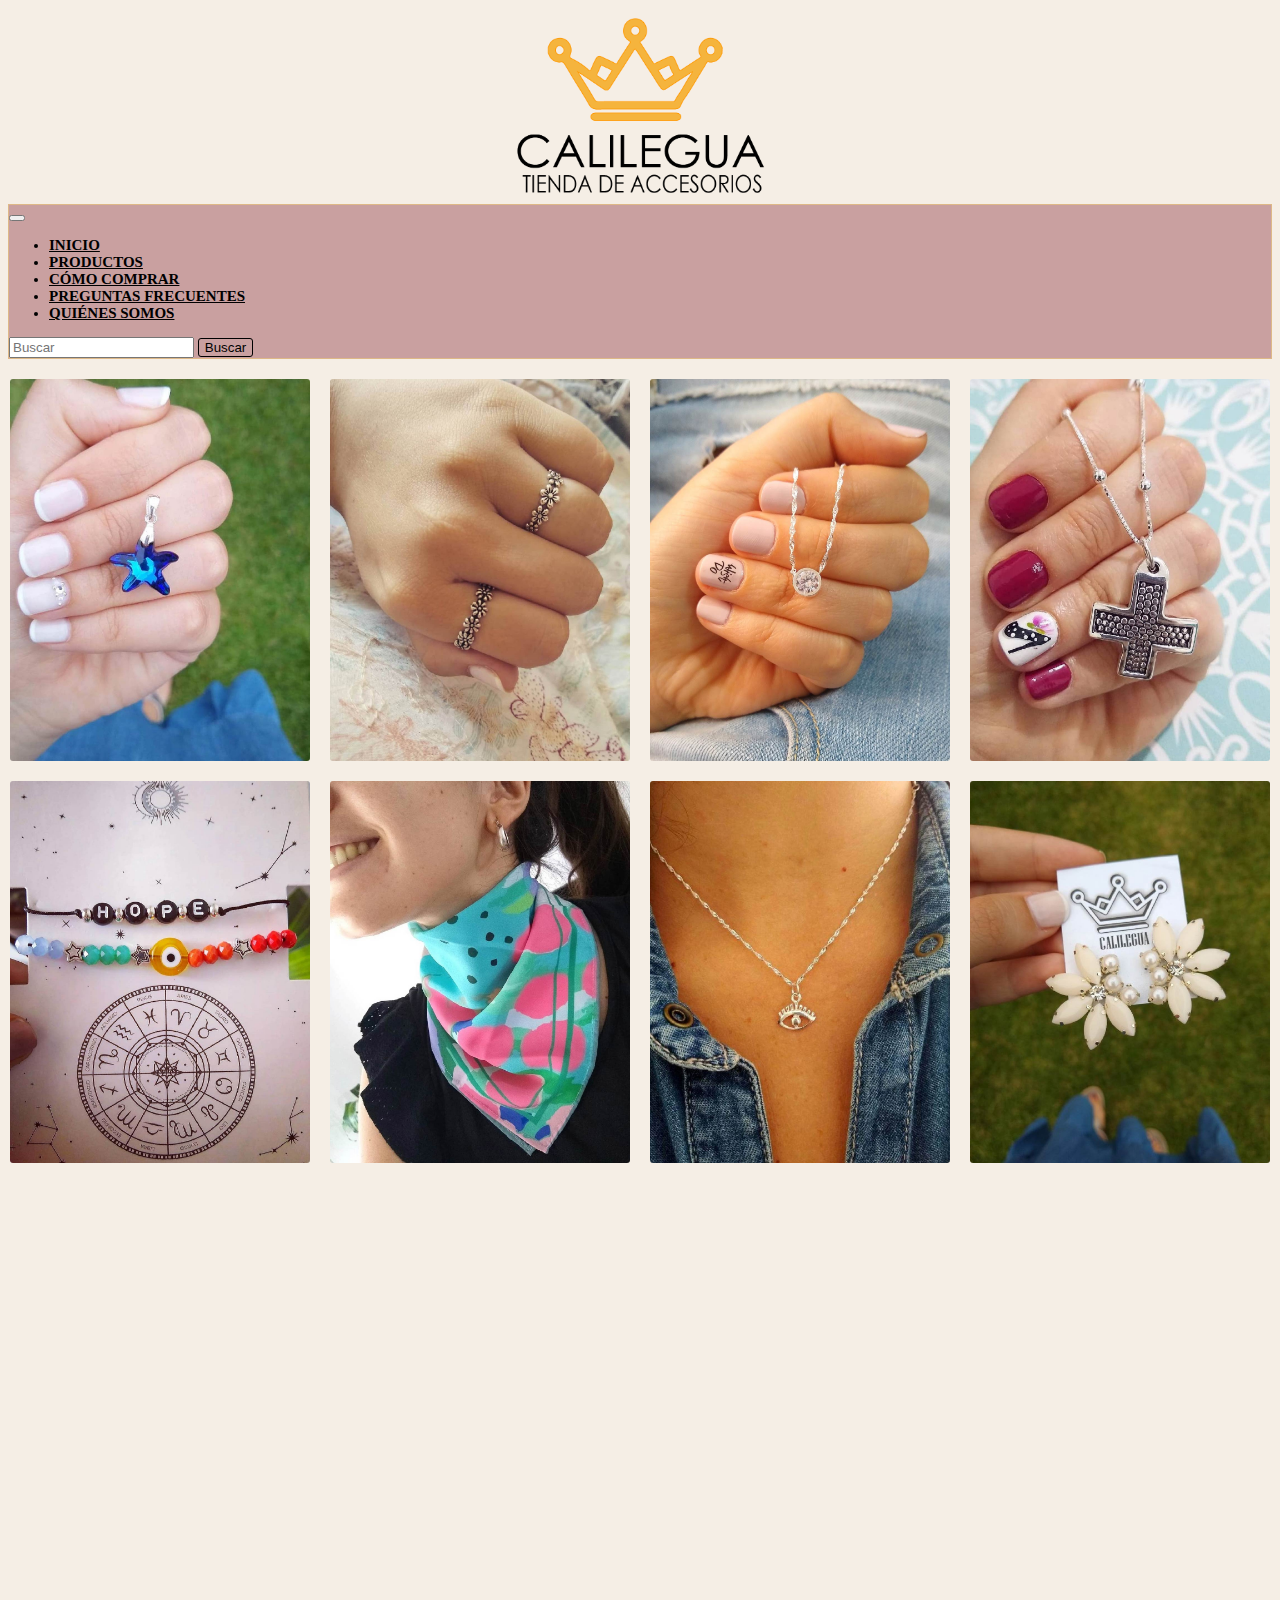
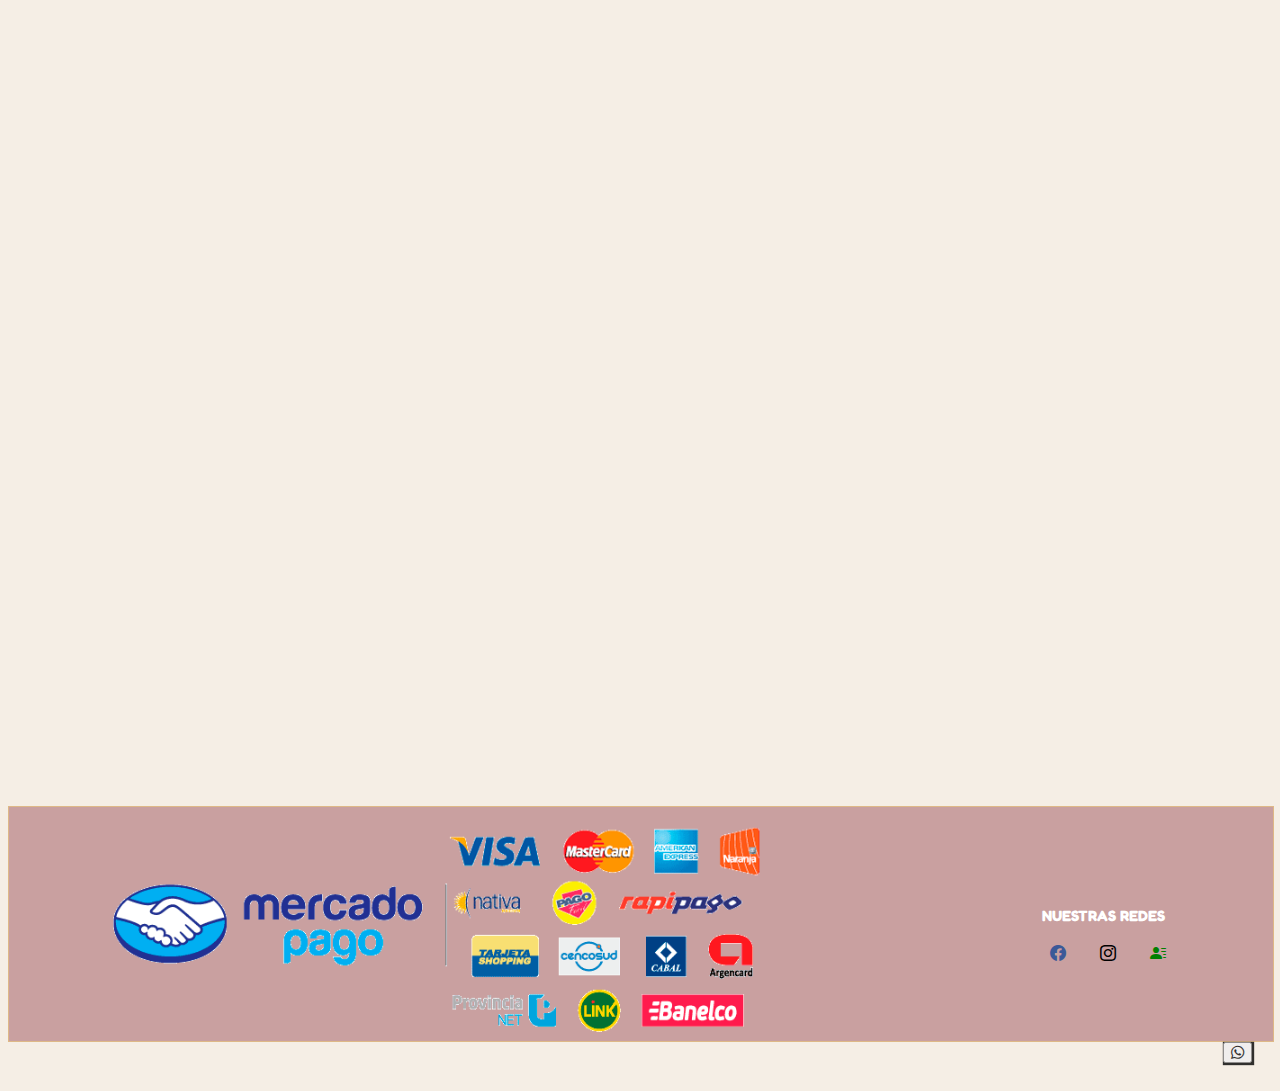
<file: PRODUCTOS/productos.html>
<!DOCTYPE html>
<html lang="en">
<head>
    <meta charset="UTF-8">
    <meta http-equiv="X-UA-Compatible" content="IE=edge">
    <meta name="viewport" content="width=device-width, initial-scale=1.0">
    <meta name="description" content="venta de accesorios de plata 925 y fantasia. De cordoba para todo argentina.Envios sin cargo">
    <meta name="keywords" content="productos, nuestros productos, swarovsky, estrella, flores,plata925, plata, 925, accesorios, calilegua, anillos, aros, pulseras, ruanas, fantasia, colgates, dijes, pañuelos, colgate, collar">
    <link href="https://cdn.jsdelivr.net/npm/bootstrap@5.1.3/dist/css/bootstrap.min.css" rel="stylesheet" integrity="sha384-1BmE4kWBq78iYhFldvKuhfTAU6auU8tT94WrHftjDbrCEXSU1oBoqyl2QvZ6jIW3" crossorigin="anonymous">
    <link rel="stylesheet" href="https://cdn.jsdelivr.net/npm/bootstrap-icons@1.8.1/font/bootstrap-icons.css">
    <link rel="preconnect" href="https://fonts.googleapis.com">
    <link rel="preconnect" href="https://fonts.gstatic.com" crossorigin>
    <link href="https://fonts.googleapis.com/css2?family=Fredoka+One&display=swap" rel="stylesheet">
    <link rel="shortcut icon" href="../IMAGENES/favicon-32x32.png">
    <link rel="stylesheet" href="https://cdnjs.cloudflare.com/ajax/libs/animate.css/4.1.1/animate.min.css">
    <link rel="stylesheet" href="../css/estilo.css">
    <title>Calilegua Tienda de Accerosios-productos</title>
</head>
<body>
  <header class="logo">
    <a href="../index.html">
     <img  src="../IMAGENES/LOGO.png" class="log" alt="logo calilegua tienda de accesorios">
    </a>
 </header>
 <nav class="navbar navbar-expand-lg navbar-light bg-nav sticky-top">
  <div class="container">
    <a class="navbar-brand" href="#"></a>
    <button class="navbar-toggler" type="button" data-bs-toggle="collapse" data-bs-target="#navbarSupportedContent" aria-controls="navbarSupportedContent" aria-expanded="false" aria-label="Toggle navigation">
      <span class="navbar-toggler-icon"></span>
    </button>
    <div class="collapse navbar-collapse" id="navbarSupportedContent">
      <ul class="navbar-nav me-auto mb-2 mb-lg-0">
        <li class="nav-item">
          <a class="nav-link" href="../index.html">INICIO</a>
        </li>
        <li class="nav-item">
          <a class="nav-link" href="../PRODUCTOS/productos.html">PRODUCTOS</a>
        </li>
        <li class="nav-item">
          <a class="nav-link" href="../COMO COMPRAR/como_comprar.html">CÓMO COMPRAR</a>
        </li>
        <li class="nav-item">
          <a class="nav-link" href="../PREGUNTAS FRECUENTES/preguntas_frecuentes.html">PREGUNTAS FRECUENTES</a>
        </li>
        <li class="nav-item">
          <a class="nav-link" href="../QUIENES SOMOS/quinessomos.html">QUIÉNES SOMOS</a>
        </li>
      </ul>
      <form class="d-flex">
        <input class="form-control me-2" type="search" placeholder="Buscar" aria-label="Search">
        <button class="btn btn-color" type="submit">Buscar</button>
      </form>
    </div>
  </div>
</nav>
<!--NO TODAS LAS IMAGENES POSEEN EL MISMO EFECTO WOW-->         
<main>
  <section class="produc">
    <img class="imgp wow animate__animated animate__pulse" src="../IMAGENES/img1.jpg" alt="dije estrella swarovsky">
    <img class="imgp wow animate__animated animate__pulse" src="../IMAGENES/img2.jpg" alt="anillos flores de plata">
    <img class="imgp wow animate__animated animate__pulse" src="../IMAGENES/img3.jpg" alt="dije susanito y cadena torsada">
    <img class="imgp wow animate__animated animate__pulse" src="../IMAGENES/img4.jpg" alt="dije cruz inflada y cadena">
    <img class="imgp wow animate__animated animate__pulse" src="../IMAGENES/img5.jpg" alt="tobillera hope y bolitas de colores">
    <img class="imgp wow animate__animated animate__pulse" src="../IMAGENES/img6.jpg" alt="pañuelo">
    <img class="imgp wow animate__animated animate__pulse" src="../IMAGENES/img7.jpg" alt="dije ojo y cadena">
    <img class="imgp wow animate__animated animate__pulse" src="../IMAGENES/img8.jpg" alt="aros fantasia blancos">
    <img class="imgp wow animate__animated animate__pulse" src="../IMAGENES/img9.jpg" alt="corazon swarovsky y cadena">
    <img class="imgp wow animate__animated animate__pulse" src="../IMAGENES/img10.jpg" alt="argollas plata grandes">
    <img class="imgp wow animate__animated animate__fadeIn" src="../IMAGENES/img11.jpg" alt="aros fantasia">
    <img class="imgp wow animate__animated animate__fadeIn" src="../IMAGENES/img12.jpg" alt=" abridor rayo">
    <img class="imgp wow animate__animated animate__fadeIn" src="../IMAGENES/img13.jpg" alt="anillo inflado circular">
    <img class="imgp wow animate__animated animate__fadeIn" src="../IMAGENES/img14.jpg" alt="anillo plata torsados">
    <img class="imgp wow animate__animated animate__fadeIn" src="../IMAGENES/img15.jpg" alt="anillo piedra negra y cubic">
    <img class="imgp wow animate__animated animate__fadeIn" src="../IMAGENES/img16.jpg" alt="abridor trebol">
    <img class="imgp wow animate__animated animate__fadeIn" src="../IMAGENES/img17.jpg" alt="pulsera bolitas plata hilo rojo">
    <img class="imgp imgp wow animate__animated animate__fadeIn" src="../IMAGENES/img18.jpg" alt="abridor infinito">
    <img class="imgp imgp wow animate__animated animate__fadeIn" src="../IMAGENES/img19.jpg" alt="colgate indu">
    <img class="imgp imgp wow animate__animated animate__fadeIn" src="../IMAGENES/img20.jpg" alt="pulseres trosadas"> 
 </section>
           
</main>
<footer class="contenedorfoot">
  <div class="foot">
    <div>
      <img class="pago" src="../IMAGENES/formas-pago.png" alt="medios de pago">
    </div>
        <div class="redes">
             <div class="iconos col-xs-6 col-ms-6 col-lg-12;">
               <h4 class="txtred">
                 NUESTRAS REDES
                </h4>
              <a href="https://www.facebook.com/" target="_blanck"><i class=" bi-facebook fs-2"></i></a>
              <a href="https://www.instagram.com/" target="_blanck"><i class=" bi-instagram fs-2"></i></a>
              <a href="../CONTACTO/contacto.html" target="_blanck"><i class=" bi-person-lines-fill fs-2"></i></a>
        </div>
    </div>
  </div>
</footer>

<!--BOTON WS-->
<div class="botoW fixed-bottom">
  <a href="https://web.whatsapp.com/" target="_blank"> <button type="button" class="btn btn-success bi bi-whatsapp"></button></a>
<!--SCRIPT WOW-->
<script src="../js/wow.min.js"></script><script>new WOW().init();</script>
<!--SCRIPT BOOTSTRAP-->      
<script src="https://cdn.jsdelivr.net/npm/bootstrap@5.1.3/dist/js/bootstrap.bundle.min.js" integrity="sha384-ka7Sk0Gln4gmtz2MlQnikT1wXgYsOg+OMhuP+IlRH9sENBO0LRn5q+8nbTov4+1p" crossorigin="anonymous"></script>        
</body>
</file>
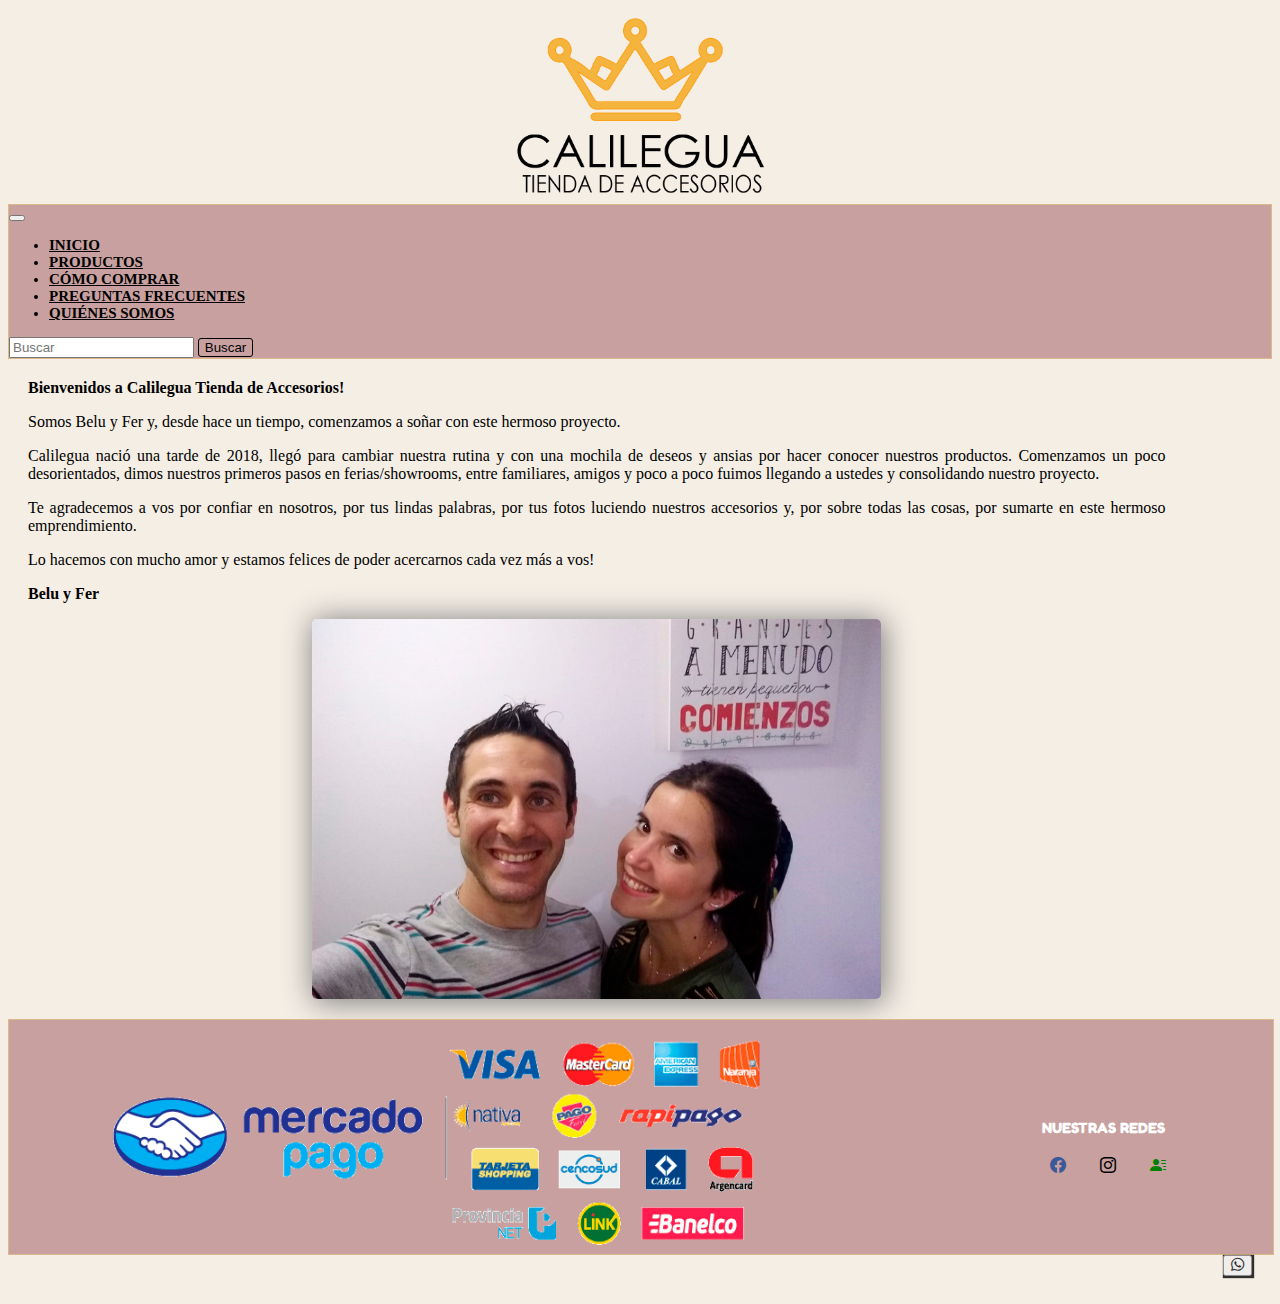
<file: QUIENES SOMOS/quinessomos.html>
<!DOCTYPE html>
<html lang="en">
<head>
    <meta charset="UTF-8">
    <meta http-equiv="X-UA-Compatible" content="IE=edge">
    <meta name="viewport" content="width=device-width, initial-scale=1.0">
    <meta name="description" content="venta de accesorios de plata 925 y fantasia. De cordoba para todo argentina.Envios sin cargo">
    <meta name="keywords" content="quienes somos, nos presentamos, belu y fer, plata925, plata, 925, accesorios, calilegua, anillos, aros, pulseras, ruanas, fantasia, colgates, dijes, pañuelos, colgate, collar">
    <link href="https://cdn.jsdelivr.net/npm/bootstrap@5.1.3/dist/css/bootstrap.min.css" rel="stylesheet" integrity="sha384-1BmE4kWBq78iYhFldvKuhfTAU6auU8tT94WrHftjDbrCEXSU1oBoqyl2QvZ6jIW3" crossorigin="anonymous">
    <link rel="stylesheet" href="https://cdn.jsdelivr.net/npm/bootstrap-icons@1.8.1/font/bootstrap-icons.css">
    <link rel="preconnect" href="https://fonts.googleapis.com">
    <link rel="preconnect" href="https://fonts.gstatic.com" crossorigin>
    <link href="https://fonts.googleapis.com/css2?family=Fredoka+One&display=swap" rel="stylesheet">
    <link rel="shortcut icon" href="../IMAGENES/favicon-32x32.png">
    <link rel="stylesheet" href="../css/estilo.css">
    <title>Calilegua Tienda de Accerosios-quienes somos</title>
</head>
  <body>
   <!--LOGO-->
    <header class="logo">
      <a href="../index.html">
      <img  src="../IMAGENES/LOGO.png" class="log" alt="logo calilegua tienda de accesorios">
      </a>
    </header>
      
    <!--BARRA NAVEGACION-->

    <nav class="navbar navbar-expand-lg navbar-light bg-nav sticky-top">
      <div class="container">
        <a class="navbar-brand" href="#"></a>
        <button class="navbar-toggler" type="button" data-bs-toggle="collapse" data-bs-target="#navbarSupportedContent" aria-controls="navbarSupportedContent" aria-expanded="false" aria-label="Toggle navigation">
          <span class="navbar-toggler-icon"></span>
        </button>
        <div class="collapse navbar-collapse" id="navbarSupportedContent">
          <ul class="navbar-nav me-auto mb-2 mb-lg-0">
            <li class="nav-item">
              <a class="nav-link" href="../index.html">INICIO</a>
            </li>
            <li class="nav-item">
              <a class="nav-link" href="../PRODUCTOS/productos.html">PRODUCTOS</a>
            </li>
            <li class="nav-item">
              <a class="nav-link" href="../COMO COMPRAR/como_comprar.html">CÓMO COMPRAR</a>
            </li>
            <li class="nav-item">
              <a class="nav-link" href="../PREGUNTAS FRECUENTES/preguntas_frecuentes.html">PREGUNTAS FRECUENTES</a>
            </li>
            <li class="nav-item">
              <a class="nav-link" href="../QUIENES SOMOS/quinessomos.html">QUIÉNES SOMOS</a>
            </li>
          </ul>
          <form class="d-flex">
            <input class="form-control me-2" type="search" placeholder="Buscar" aria-label="Search">
            <button class="btn btn-color" type="submit">Buscar</button>
          </form>
        </div>
      </div>
    </nav>
    <!--QUIENES SOMOS-->

    <main class="conteiner somos">
      <div>
     <p> 
        <strong>Bienvenidos a Calilegua Tienda de Accesorios!</strong>
      </p>
      <p>
        Somos Belu y Fer y, desde hace un tiempo, comenzamos a soñar con este hermoso proyecto.
      </p>
      <p>
        Calilegua nació una tarde de 2018, llegó para cambiar nuestra rutina y con una mochila de deseos y ansias por hacer conocer nuestros productos. Comenzamos un poco desorientados, dimos nuestros primeros pasos en ferias/showrooms, entre familiares, amigos y poco a poco fuimos llegando a ustedes y consolidando nuestro proyecto.     
      </p>
      <p>
        Te agradecemos a vos por confiar en nosotros, por tus lindas palabras, por tus fotos luciendo nuestros accesorios y, por sobre todas las cosas, por sumarte en este hermoso emprendimiento. 
      </p>
      <p>
        Lo hacemos con mucho amor y estamos felices de poder acercarnos cada vez más a vos! 
      </p>
      <p>
        <strong> Belu y Fer </strong>
      </p>
      </div>
        <div class="nos">
      <img class="imgS" src="../IMAGENES/quienessomos.jpg" alt="somos Belu y Fer">
      </div>
    </main>

    <!--FOOTER-->

    <footer class="contenedorfoot">
      <div class="foot">
        <div >
          <img class="pago" src="../IMAGENES/formas-pago.png" alt="medios de pago">
        </div>
        <div class="redes">
          <div class="iconos col-xs-6 col-ms-6 col-lg-12;">
            <h4 class="txtred">
              NUESTRAS REDES
            </h4>
          <a href="https://www.facebook.com/" target="_blanck"><i class=" bi-facebook fs-2"></i></a>
          <a href="https://www.instagram.com/" target="_blanck"><i class=" bi-instagram fs-2"></i></a>
          <a href="../CONTACTO/contacto.html" target="_blanck"><i class=" bi-person-lines-fill fs-2"></i></a>
         </div>
      </div>
    </footer>

    <!--BOTON WS-->
    <div class="botoW fixed-bottom">
      <a href="https://web.whatsapp.com/" target="_blank"> <button type="button" class="btn btn-success bi bi-whatsapp"></button></a>

    <!--SCRIPT BOOTSTRAP-->
 <script src="https://cdn.jsdelivr.net/npm/bootstrap@5.1.3/dist/js/bootstrap.bundle.min.js" integrity="sha384-ka7Sk0Gln4gmtz2MlQnikT1wXgYsOg+OMhuP+IlRH9sENBO0LRn5q+8nbTov4+1p" crossorigin="anonymous"></script>        
</body>
</file>
<file: css/estilo.css>
.logo {
  display: flex;
  justify-content: center;
  padding-top: 10px; }
  .logo .log {
    width: 250px; }
    .logo .log:hover {
      opacity: 50%; }

.bg-nav {
  font-size: 15px;
  font-weight: 600; }

.btn-color {
  border: solid black .5px;
  border-radius: 3px; }
  .btn-color:hover {
    color: white; }

.navbar-light .navbar-nav .nav-link {
  color: black; }
  .navbar-light .navbar-nav .nav-link:hover {
    color: white; }

.sticky-top {
  border: 1px solid burlywood; }

.fotos {
  display: flex;
  justify-content: space-around; }

.img1, .img2 {
  width: 100%;
  height: 100%;
  border-radius: 6px;
  overflow: hidden;
  transition: all 800ms; }
  .img1:hover, .img2:hover {
    transform: scale(0.9);
    filter: sepia(0.5); }

.cajaTex .text1 {
  background-color: #c9a0a0; }
  .cajaTex .text1 .hcartel {
    font-size: 30px;
    word-spacing: 10px;
    color: black;
    font-style: italic; }

.cajaTex .text2 {
  box-shadow: 0px 5px 26px 8px goldenrod;
  width: 90%;
  margin: 20px auto; }
  .cajaTex .text2 .animacion {
    animation-duration: 2s;
    animation-name: animacion;
    animation-iteration-count: infinite; }

@keyframes animacion {
  0% {
    opacity: 0; }
  50% {
    opacity: 1;
    color: gold; }
  100% {
    opacity: 0; } }

.galeria {
  text-align: center;
  height: 100%;
  display: flex;
  flex-direction: row;
  flex-wrap: wrap;
  margin: 20px auto;
  justify-content: center;
  align-content: center;
  gap: 20px; }
  .galeria .imgG {
    width: 300px;
    border-radius: 3px;
    transition: all 300ms; }
    .galeria .imgG:hover {
      transform: scale(1.2); }

.somos {
  text-align: justify;
  margin: 20px;
  width: 90%; }
  .somos .imgS {
    width: 50%;
    border-radius: 5px;
    box-shadow: 2px 2px 30px 2px grey; }
  .somos .nos {
    display: flex;
    width: 100%;
    justify-content: center; }

.preg {
  margin: 20px auto;
  width: 90%;
  border: .5px solid beige; }
  .preg .n {
    font-size: 20px;
    font-weight: 600;
    padding-top: 10px; }

.C {
  display: flex;
  justify-content: center;
  padding-top: 20px;
  padding-bottom: 20px; }
  .C .bt {
    background-color: #c9a0a0;
    border-radius: 5px;
    border: 1px solid #c9a0a0;
    box-shadow: 1px 1px 3px 1px grey;
    transition: all 500ms; }
    .C .bt:hover {
      color: white; }

.produc {
  text-align: center;
  height: 100%;
  display: flex;
  flex-direction: row;
  flex-wrap: wrap;
  margin: 20px auto;
  justify-content: center;
  align-content: center;
  gap: 20px; }
  .produc .imgp {
    width: 300px;
    border-radius: 3px;
    transition: all 500ms; }
    .produc .imgp:hover {
      transform: scale(1);
      border: .5px solid burlywood;
      opacity: 50%;
      box-shadow: 2px 2px 2px 2px black; }

.error1 {
  background-color: white; }
  .error1 .error {
    display: flex;
    justify-content: center; }
    .error1 .error .imge {
      width: 90%; }

.contenedorfoot {
  max-width: 100%;
  display: grid;
  grid-template-columns: repeat(4, 1fr);
  grid-template-rows: 1fr;
  grid-template-areas: "foot foot foot foot"; }
  .contenedorfoot .foot {
    grid-area: foot;
    width: 100%;
    display: flex;
    align-items: center;
    justify-content: space-around;
    padding-bottom: 0;
    border: 1px solid burlywood; }
  .contenedorfoot .txtred {
    font-size: 15px;
    color: white;
    text-align: center; }
  .contenedorfoot .pago {
    display: flex;
    align-items: center;
    width: 90%; }

.bi-instagram {
  text-align: center;
  margin-left: 20px;
  margin-right: 10px;
  color: black; }
  .bi-instagram:hover {
    opacity: 60%; }

.bi-facebook {
  text-align: center;
  margin-left: 20px;
  margin-right: 10px;
  color: #3b5998; }
  .bi-facebook:hover {
    opacity: 60%; }

.bi-person-lines-fill {
  text-align: center;
  margin-left: 20px;
  margin-right: 10px;
  color: green; }
  .bi-person-lines-fill:hover {
    opacity: 60%; }

.botoW {
  display: flex;
  justify-content: end;
  margin-right: 20px;
  padding-bottom: 20px;
  opacity: 80%; }
  .botoW .bi-whatsapp {
    box-shadow: 1px 1px 1px 1px black; }

body {
  background-color: #f5eee5; }

h4 {
  font-family: "Fredoka One", cursive; }

.bg-nav, .btn-color, .foot {
  background-color: #c9a0a0; }
</file>
